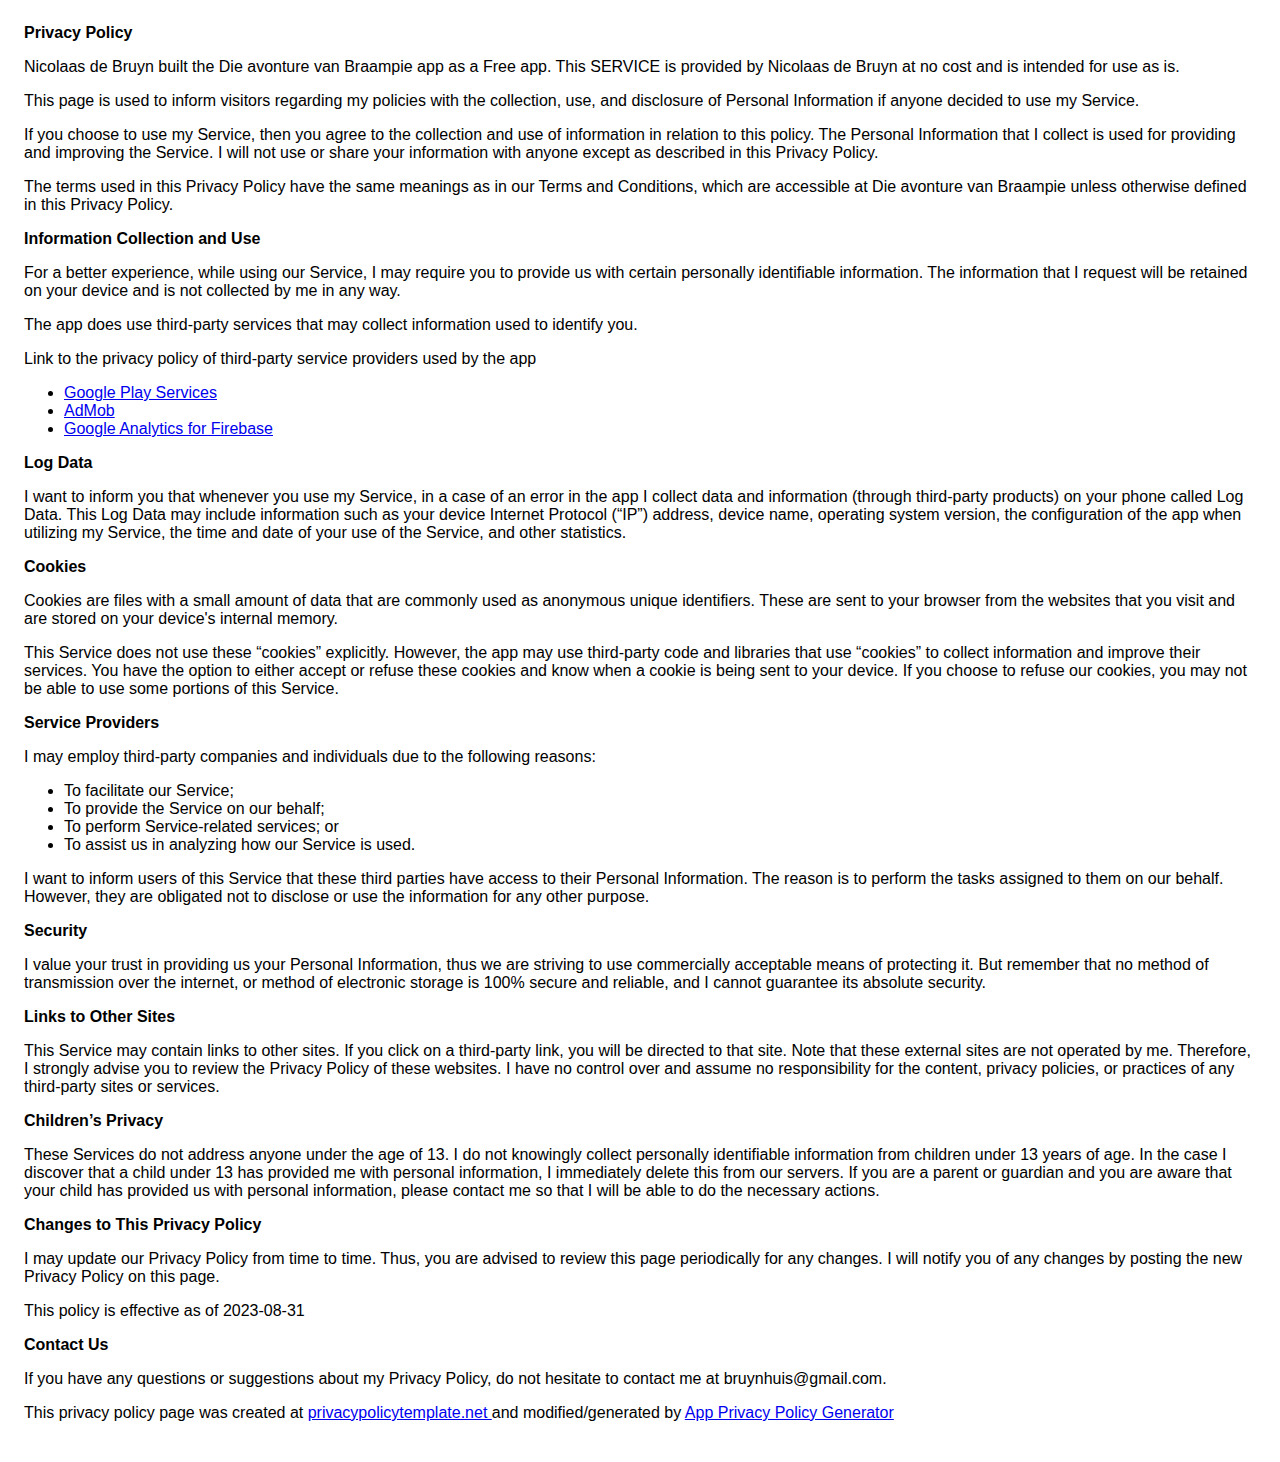
<file: braampie-privacy-policy.html>
<!DOCTYPE html>
<html>
<head>
  <meta charset='utf-8'>
  <meta name='viewport' content='width=device-width'>
  <title>Privacy Policy</title>
  <style> body { font-family: 'Helvetica Neue', Helvetica, Arial, sans-serif; padding:1em; } </style>
</head>
<body>
<strong>Privacy Policy</strong> <p>
  Nicolaas de Bruyn built the Die avonture van Braampie app as
  a Free app. This SERVICE is provided by
  Nicolaas de Bruyn at no cost and is intended for use as
  is.
</p> <p>
  This page is used to inform visitors regarding my
  policies with the collection, use, and disclosure of Personal
  Information if anyone decided to use my Service.
</p> <p>
  If you choose to use my Service, then you agree to
  the collection and use of information in relation to this
  policy. The Personal Information that I collect is
  used for providing and improving the Service. I will not use or share your information with
  anyone except as described in this Privacy Policy.
</p> <p>
  The terms used in this Privacy Policy have the same meanings
  as in our Terms and Conditions, which are accessible at
  Die avonture van Braampie unless otherwise defined in this Privacy Policy.
</p> <p><strong>Information Collection and Use</strong></p> <p>
  For a better experience, while using our Service, I
  may require you to provide us with certain personally
  identifiable information. The information that
  I request will be retained on your device and is not collected by me in any way.
</p> <div><p>
  The app does use third-party services that may collect
  information used to identify you.
</p> <p>
  Link to the privacy policy of third-party service providers used
  by the app
</p> <ul><li><a href="https://www.google.com/policies/privacy/" target="_blank" rel="noopener noreferrer">Google Play Services</a></li><li><a href="https://support.google.com/admob/answer/6128543?hl=en" target="_blank" rel="noopener noreferrer">AdMob</a></li><li><a href="https://firebase.google.com/policies/analytics" target="_blank" rel="noopener noreferrer">Google Analytics for Firebase</a></li><!----><!----><!----><!----><!----><!----><!----><!----><!----><!----><!----><!----><!----><!----><!----><!----><!----><!----><!----><!----><!----><!----><!----><!----><!----><!----></ul></div> <p><strong>Log Data</strong></p> <p>
  I want to inform you that whenever you
  use my Service, in a case of an error in the app
  I collect data and information (through third-party
  products) on your phone called Log Data. This Log Data may
  include information such as your device Internet Protocol
  (“IP”) address, device name, operating system version, the
  configuration of the app when utilizing my Service,
  the time and date of your use of the Service, and other
  statistics.
</p> <p><strong>Cookies</strong></p> <p>
  Cookies are files with a small amount of data that are
  commonly used as anonymous unique identifiers. These are sent
  to your browser from the websites that you visit and are
  stored on your device's internal memory.
</p> <p>
  This Service does not use these “cookies” explicitly. However,
  the app may use third-party code and libraries that use
  “cookies” to collect information and improve their services.
  You have the option to either accept or refuse these cookies
  and know when a cookie is being sent to your device. If you
  choose to refuse our cookies, you may not be able to use some
  portions of this Service.
</p> <p><strong>Service Providers</strong></p> <p>
  I may employ third-party companies and
  individuals due to the following reasons:
</p> <ul><li>To facilitate our Service;</li> <li>To provide the Service on our behalf;</li> <li>To perform Service-related services; or</li> <li>To assist us in analyzing how our Service is used.</li></ul> <p>
  I want to inform users of this Service
  that these third parties have access to their Personal
  Information. The reason is to perform the tasks assigned to
  them on our behalf. However, they are obligated not to
  disclose or use the information for any other purpose.
</p> <p><strong>Security</strong></p> <p>
  I value your trust in providing us your
  Personal Information, thus we are striving to use commercially
  acceptable means of protecting it. But remember that no method
  of transmission over the internet, or method of electronic
  storage is 100% secure and reliable, and I cannot
  guarantee its absolute security.
</p> <p><strong>Links to Other Sites</strong></p> <p>
  This Service may contain links to other sites. If you click on
  a third-party link, you will be directed to that site. Note
  that these external sites are not operated by me.
  Therefore, I strongly advise you to review the
  Privacy Policy of these websites. I have
  no control over and assume no responsibility for the content,
  privacy policies, or practices of any third-party sites or
  services.
</p> <p><strong>Children’s Privacy</strong></p> <div><p>
  These Services do not address anyone under the age of 13.
  I do not knowingly collect personally
  identifiable information from children under 13 years of age. In the case
  I discover that a child under 13 has provided
  me with personal information, I immediately
  delete this from our servers. If you are a parent or guardian
  and you are aware that your child has provided us with
  personal information, please contact me so that
  I will be able to do the necessary actions.
</p></div> <!----> <p><strong>Changes to This Privacy Policy</strong></p> <p>
  I may update our Privacy Policy from
  time to time. Thus, you are advised to review this page
  periodically for any changes. I will
  notify you of any changes by posting the new Privacy Policy on
  this page.
</p> <p>This policy is effective as of 2023-08-31</p> <p><strong>Contact Us</strong></p> <p>
  If you have any questions or suggestions about my
  Privacy Policy, do not hesitate to contact me at bruynhuis@gmail.com.
</p> <p>This privacy policy page was created at <a href="https://privacypolicytemplate.net" target="_blank" rel="noopener noreferrer">privacypolicytemplate.net </a>and modified/generated by <a href="https://app-privacy-policy-generator.nisrulz.com/" target="_blank" rel="noopener noreferrer">App Privacy Policy Generator</a></p>
</body>
</html>
</file>
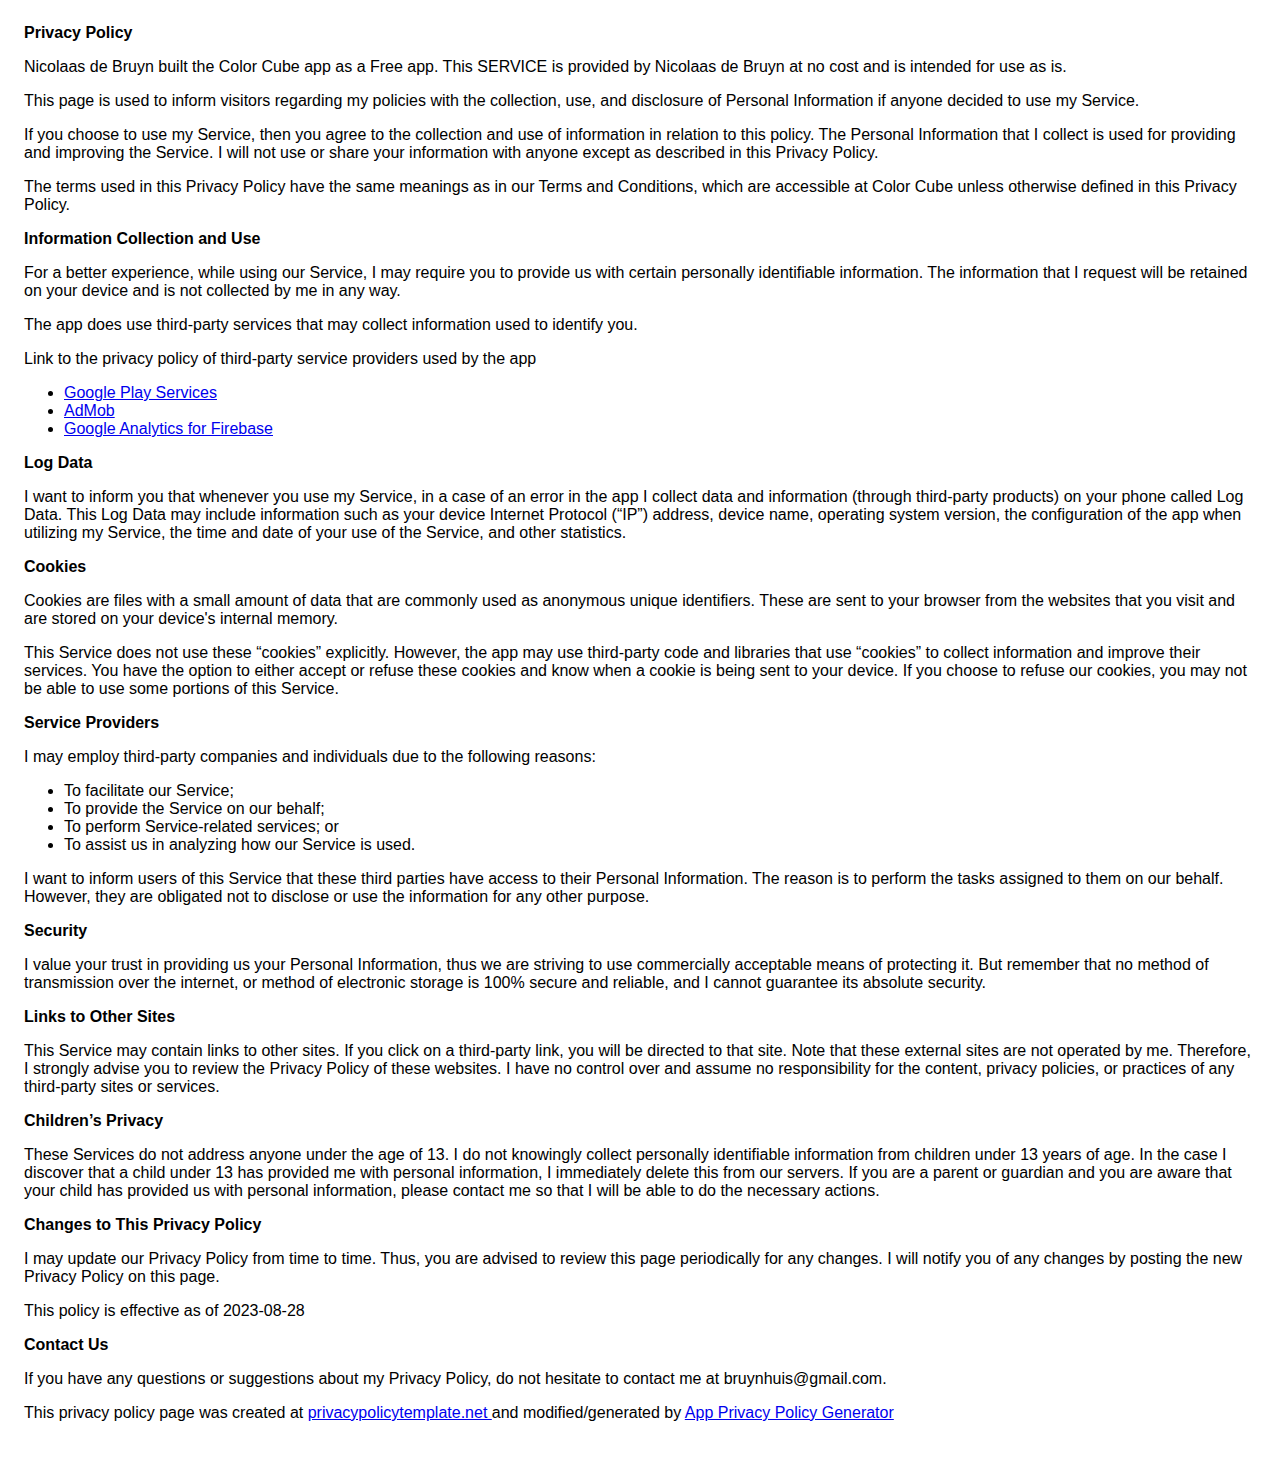
<file: colorcube-privacy-policy.html>
<!DOCTYPE html>
<html>
<head>
  <meta charset='utf-8'>
  <meta name='viewport' content='width=device-width'>
  <title>Privacy Policy</title>
  <style> body { font-family: 'Helvetica Neue', Helvetica, Arial, sans-serif; padding:1em; } </style>
</head>
<body>
<strong>Privacy Policy</strong> <p>
  Nicolaas de Bruyn built the Color Cube app as
  a Free app. This SERVICE is provided by
  Nicolaas de Bruyn at no cost and is intended for use as
  is.
</p> <p>
  This page is used to inform visitors regarding my
  policies with the collection, use, and disclosure of Personal
  Information if anyone decided to use my Service.
</p> <p>
  If you choose to use my Service, then you agree to
  the collection and use of information in relation to this
  policy. The Personal Information that I collect is
  used for providing and improving the Service. I will not use or share your information with
  anyone except as described in this Privacy Policy.
</p> <p>
  The terms used in this Privacy Policy have the same meanings
  as in our Terms and Conditions, which are accessible at
  Color Cube unless otherwise defined in this Privacy Policy.
</p> <p><strong>Information Collection and Use</strong></p> <p>
  For a better experience, while using our Service, I
  may require you to provide us with certain personally
  identifiable information. The information that
  I request will be retained on your device and is not collected by me in any way.
</p> <div><p>
  The app does use third-party services that may collect
  information used to identify you.
</p> <p>
  Link to the privacy policy of third-party service providers used
  by the app
</p> <ul><li><a href="https://www.google.com/policies/privacy/" target="_blank" rel="noopener noreferrer">Google Play Services</a></li><li><a href="https://support.google.com/admob/answer/6128543?hl=en" target="_blank" rel="noopener noreferrer">AdMob</a></li><li><a href="https://firebase.google.com/policies/analytics" target="_blank" rel="noopener noreferrer">Google Analytics for Firebase</a></li><!----><!----><!----><!----><!----><!----><!----><!----><!----><!----><!----><!----><!----><!----><!----><!----><!----><!----><!----><!----><!----><!----><!----><!----><!----><!----></ul></div> <p><strong>Log Data</strong></p> <p>
  I want to inform you that whenever you
  use my Service, in a case of an error in the app
  I collect data and information (through third-party
  products) on your phone called Log Data. This Log Data may
  include information such as your device Internet Protocol
  (“IP”) address, device name, operating system version, the
  configuration of the app when utilizing my Service,
  the time and date of your use of the Service, and other
  statistics.
</p> <p><strong>Cookies</strong></p> <p>
  Cookies are files with a small amount of data that are
  commonly used as anonymous unique identifiers. These are sent
  to your browser from the websites that you visit and are
  stored on your device's internal memory.
</p> <p>
  This Service does not use these “cookies” explicitly. However,
  the app may use third-party code and libraries that use
  “cookies” to collect information and improve their services.
  You have the option to either accept or refuse these cookies
  and know when a cookie is being sent to your device. If you
  choose to refuse our cookies, you may not be able to use some
  portions of this Service.
</p> <p><strong>Service Providers</strong></p> <p>
  I may employ third-party companies and
  individuals due to the following reasons:
</p> <ul><li>To facilitate our Service;</li> <li>To provide the Service on our behalf;</li> <li>To perform Service-related services; or</li> <li>To assist us in analyzing how our Service is used.</li></ul> <p>
  I want to inform users of this Service
  that these third parties have access to their Personal
  Information. The reason is to perform the tasks assigned to
  them on our behalf. However, they are obligated not to
  disclose or use the information for any other purpose.
</p> <p><strong>Security</strong></p> <p>
  I value your trust in providing us your
  Personal Information, thus we are striving to use commercially
  acceptable means of protecting it. But remember that no method
  of transmission over the internet, or method of electronic
  storage is 100% secure and reliable, and I cannot
  guarantee its absolute security.
</p> <p><strong>Links to Other Sites</strong></p> <p>
  This Service may contain links to other sites. If you click on
  a third-party link, you will be directed to that site. Note
  that these external sites are not operated by me.
  Therefore, I strongly advise you to review the
  Privacy Policy of these websites. I have
  no control over and assume no responsibility for the content,
  privacy policies, or practices of any third-party sites or
  services.
</p> <p><strong>Children’s Privacy</strong></p> <div><p>
  These Services do not address anyone under the age of 13.
  I do not knowingly collect personally
  identifiable information from children under 13 years of age. In the case
  I discover that a child under 13 has provided
  me with personal information, I immediately
  delete this from our servers. If you are a parent or guardian
  and you are aware that your child has provided us with
  personal information, please contact me so that
  I will be able to do the necessary actions.
</p></div> <!----> <p><strong>Changes to This Privacy Policy</strong></p> <p>
  I may update our Privacy Policy from
  time to time. Thus, you are advised to review this page
  periodically for any changes. I will
  notify you of any changes by posting the new Privacy Policy on
  this page.
</p> <p>This policy is effective as of 2023-08-28</p> <p><strong>Contact Us</strong></p> <p>
  If you have any questions or suggestions about my
  Privacy Policy, do not hesitate to contact me at bruynhuis@gmail.com.
</p> <p>This privacy policy page was created at <a href="https://privacypolicytemplate.net" target="_blank" rel="noopener noreferrer">privacypolicytemplate.net </a>and modified/generated by <a href="https://app-privacy-policy-generator.nisrulz.com/" target="_blank" rel="noopener noreferrer">App Privacy Policy Generator</a></p>
</body>
</html>
</file>
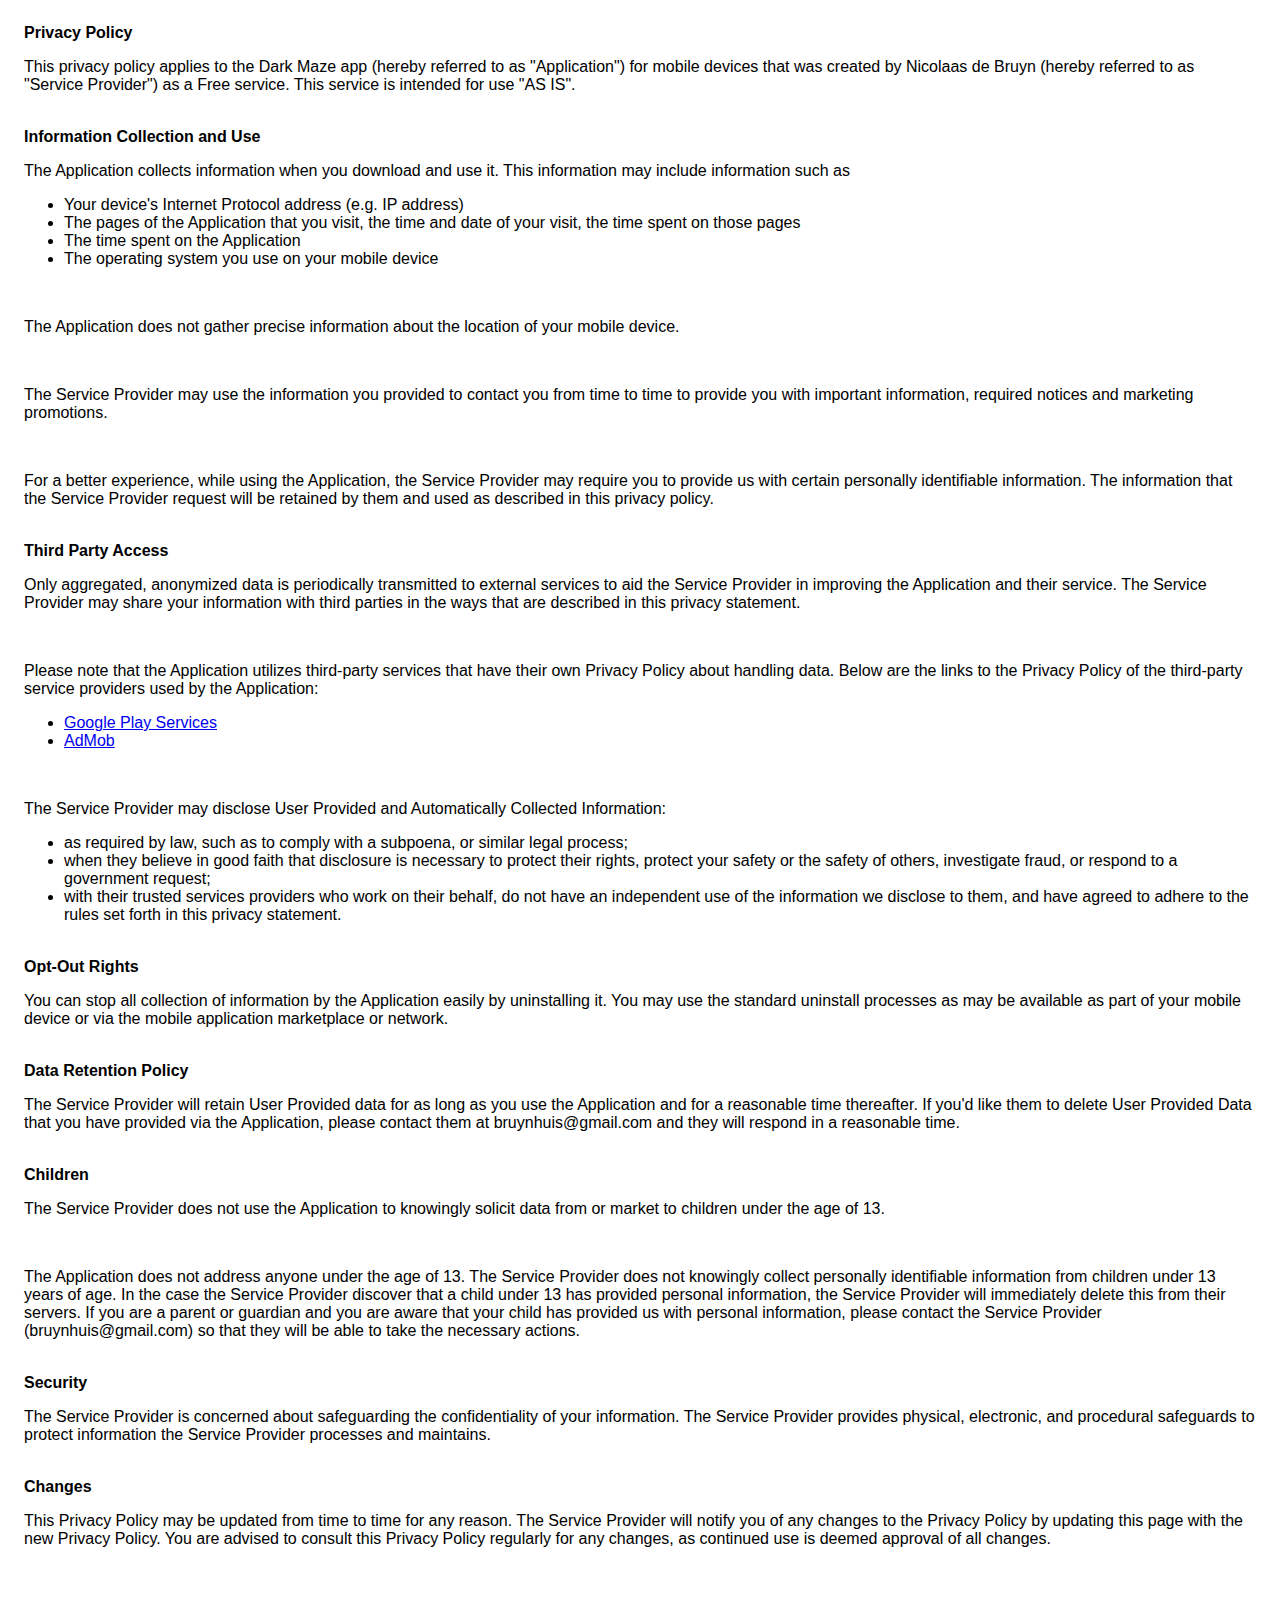
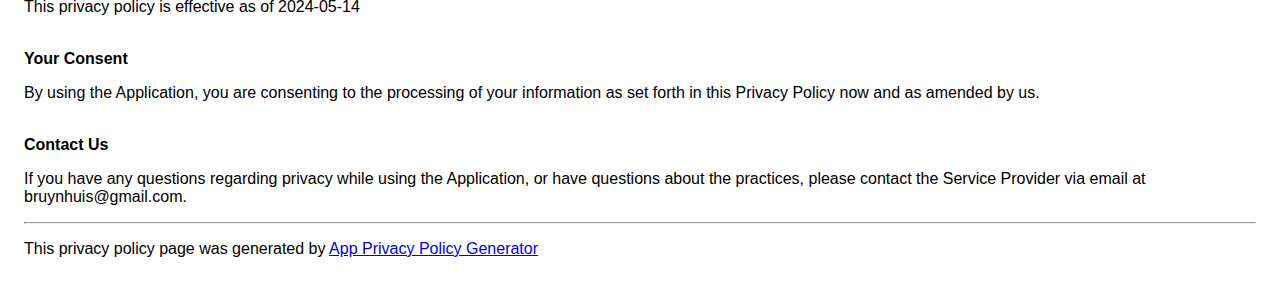
<file: darkmaze-privacy-policy.html>
<!DOCTYPE html>
    <html>
    <head>
      <meta charset='utf-8'>
      <meta name='viewport' content='width=device-width'>
      <title>Privacy Policy</title>
      <style> body { font-family: 'Helvetica Neue', Helvetica, Arial, sans-serif; padding:1em; } </style>
    </head>
    <body>
    <strong>Privacy Policy</strong><p>This privacy policy applies to the Dark Maze app (hereby referred to as "Application") for mobile devices that was created by Nicolaas de Bruyn (hereby referred to as "Service Provider") as a Free service. This service is intended for use "AS IS".</p><br><strong>Information Collection and Use</strong><p>The Application collects information when you download and use it. This information may include information such as</p><ul><li>Your device's Internet Protocol address (e.g. IP address)</li><li>The pages of the Application that you visit, the time and date of your visit, the time spent on those pages</li><li>The time spent on the Application</li><li>The operating system you use on your mobile device</li></ul><p></p><br><p>The Application does not gather precise information about the location of your mobile device.</p><div style="display: none;"><p>The Application collects your device's location, which helps the Service Provider determine your approximate geographical location and make use of in below ways:</p><ul><li>Geolocation Services: The Service Provider utilizes location data to provide features such as personalized content, relevant recommendations, and location-based services.</li><li>Analytics and Improvements: Aggregated and anonymized location data helps the Service Provider to analyze user behavior, identify trends, and improve the overall performance and functionality of the Application.</li><li>Third-Party Services: Periodically, the Service Provider may transmit anonymized location data to external services. These services assist them in enhancing the Application and optimizing their offerings.</li></ul></div><br><p>The Service Provider may use the information you provided to contact you from time to time to provide you with important information, required notices and marketing promotions.</p><br><p>For a better experience, while using the Application, the Service Provider may require you to provide us with certain personally identifiable information. The information that the Service Provider request will be retained by them and used as described in this privacy policy.</p><br><strong>Third Party Access</strong><p>Only aggregated, anonymized data is periodically transmitted to external services to aid the Service Provider in improving the Application and their service. The Service Provider may share your information with third parties in the ways that are described in this privacy statement.</p><div><br><p>Please note that the Application utilizes third-party services that have their own Privacy Policy about handling data. Below are the links to the Privacy Policy of the third-party service providers used by the Application:</p><ul><li><a href="https://www.google.com/policies/privacy/" target="_blank" rel="noopener noreferrer">Google Play Services</a></li><li><a href="https://support.google.com/admob/answer/6128543?hl=en" target="_blank" rel="noopener noreferrer">AdMob</a></li><!----><!----><!----><!----><!----><!----><!----><!----><!----><!----><!----><!----><!----><!----><!----><!----><!----><!----><!----><!----><!----><!----><!----><!----><!----><!----><!----><!----></ul></div><br><p>The Service Provider may disclose User Provided and Automatically Collected Information:</p><ul><li>as required by law, such as to comply with a subpoena, or similar legal process;</li><li>when they believe in good faith that disclosure is necessary to protect their rights, protect your safety or the safety of others, investigate fraud, or respond to a government request;</li><li>with their trusted services providers who work on their behalf, do not have an independent use of the information we disclose to them, and have agreed to adhere to the rules set forth in this privacy statement.</li></ul><p></p><br><strong>Opt-Out Rights</strong><p>You can stop all collection of information by the Application easily by uninstalling it. You may use the standard uninstall processes as may be available as part of your mobile device or via the mobile application marketplace or network.</p><br><strong>Data Retention Policy</strong><p>The Service Provider will retain User Provided data for as long as you use the Application and for a reasonable time thereafter. If you'd like them to delete User Provided Data that you have provided via the Application, please contact them at bruynhuis@gmail.com and they will respond in a reasonable time.</p><br><strong>Children</strong><p>The Service Provider does not use the Application to knowingly solicit data from or market to children under the age of 13.</p><div><br><p>The Application does not address anyone under the age of 13. The Service Provider does not knowingly collect personally identifiable information from children under 13 years of age. In the case the Service Provider discover that a child under 13 has provided personal information, the Service Provider will immediately delete this from their servers. If you are a parent or guardian and you are aware that your child has provided us with personal information, please contact the Service Provider (bruynhuis@gmail.com) so that they will be able to take the necessary actions.</p></div><!----><br><strong>Security</strong><p>The Service Provider is concerned about safeguarding the confidentiality of your information. The Service Provider provides physical, electronic, and procedural safeguards to protect information the Service Provider processes and maintains.</p><br><strong>Changes</strong><p>This Privacy Policy may be updated from time to time for any reason. The Service Provider will notify you of any changes to the Privacy Policy by updating this page with the new Privacy Policy. You are advised to consult this Privacy Policy regularly for any changes, as continued use is deemed approval of all changes.</p><br><p>This privacy policy is effective as of 2024-05-14</p><br><strong>Your Consent</strong><p>By using the Application, you are consenting to the processing of your information as set forth in this Privacy Policy now and as amended by us.</p><br><strong>Contact Us</strong><p>If you have any questions regarding privacy while using the Application, or have questions about the practices, please contact the Service Provider via email at bruynhuis@gmail.com.</p><hr><p>This privacy policy page was generated by <a href="https://app-privacy-policy-generator.nisrulz.com/" target="_blank" rel="noopener noreferrer">App Privacy Policy Generator</a></p>
    </body>
    </html>
</file>
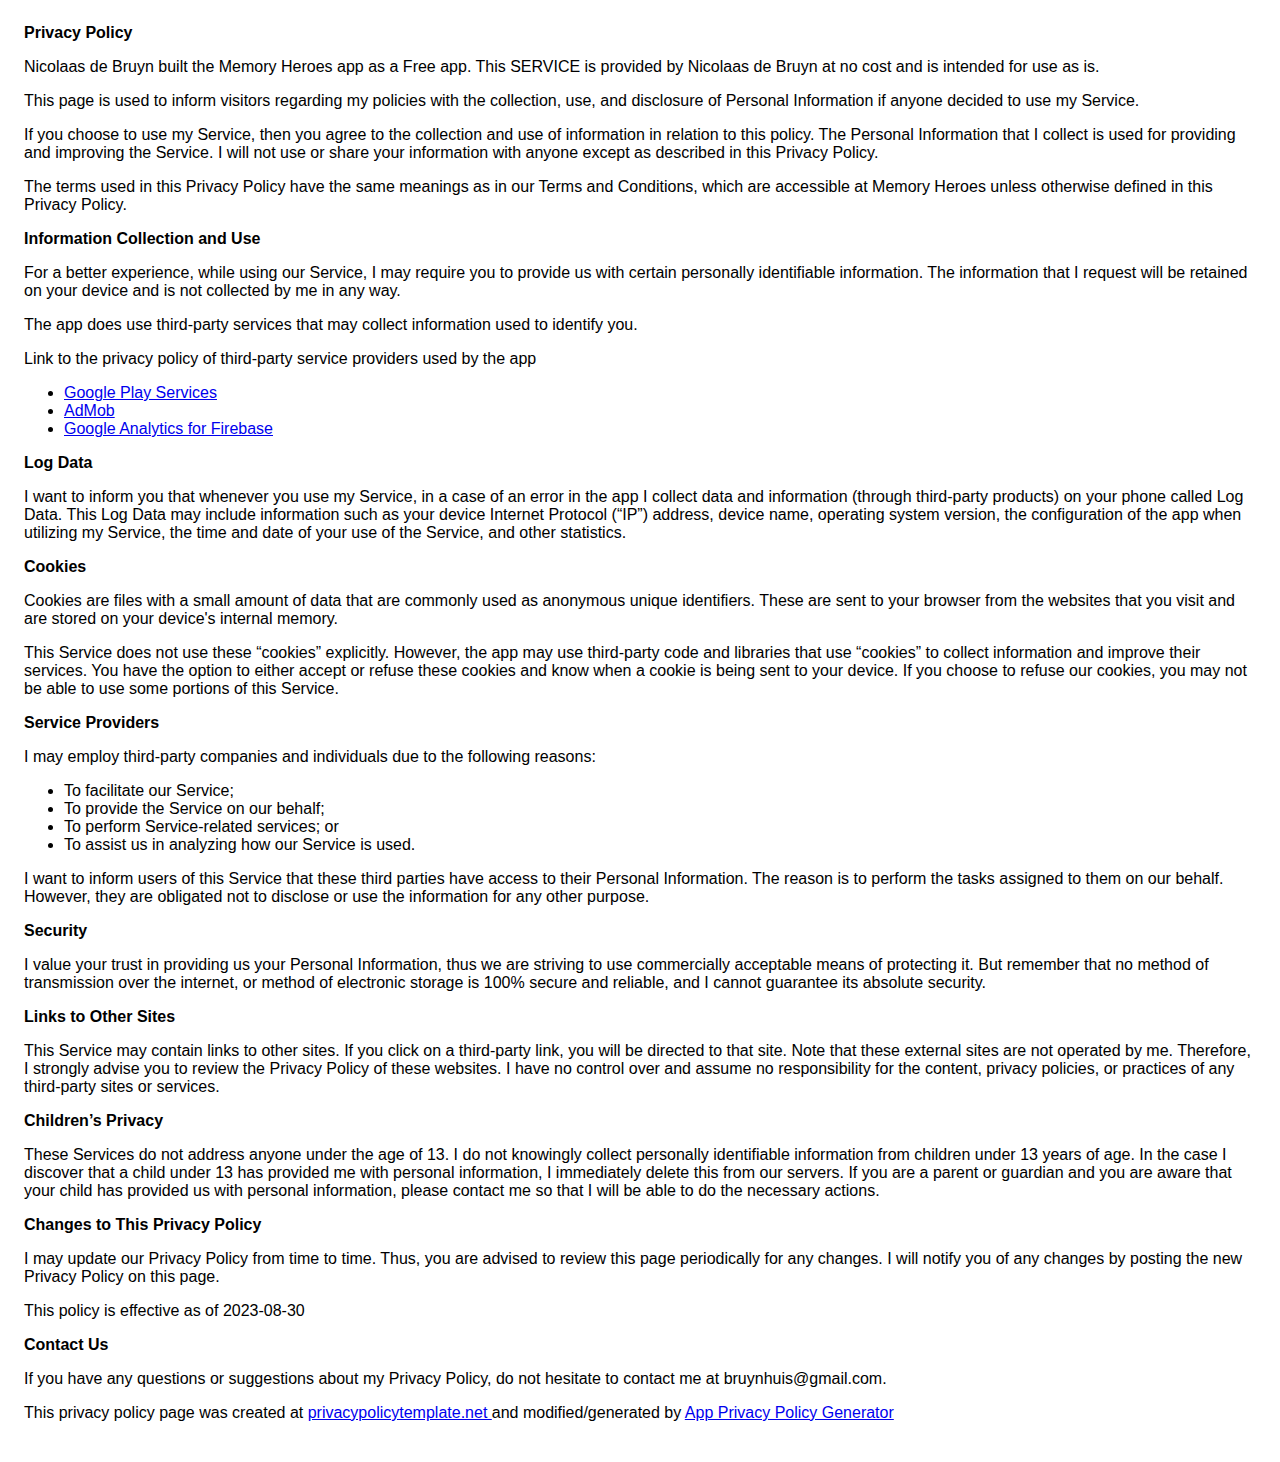
<file: memory-heroes-privacy-policy.html>
<!DOCTYPE html>
<html>
<head>
  <meta charset='utf-8'>
  <meta name='viewport' content='width=device-width'>
  <title>Privacy Policy</title>
  <style> body { font-family: 'Helvetica Neue', Helvetica, Arial, sans-serif; padding:1em; } </style>
</head>
<body>
<strong>Privacy Policy</strong> <p>
  Nicolaas de Bruyn built the Memory Heroes app as
  a Free app. This SERVICE is provided by
  Nicolaas de Bruyn at no cost and is intended for use as
  is.
</p> <p>
  This page is used to inform visitors regarding my
  policies with the collection, use, and disclosure of Personal
  Information if anyone decided to use my Service.
</p> <p>
  If you choose to use my Service, then you agree to
  the collection and use of information in relation to this
  policy. The Personal Information that I collect is
  used for providing and improving the Service. I will not use or share your information with
  anyone except as described in this Privacy Policy.
</p> <p>
  The terms used in this Privacy Policy have the same meanings
  as in our Terms and Conditions, which are accessible at
  Memory Heroes unless otherwise defined in this Privacy Policy.
</p> <p><strong>Information Collection and Use</strong></p> <p>
  For a better experience, while using our Service, I
  may require you to provide us with certain personally
  identifiable information. The information that
  I request will be retained on your device and is not collected by me in any way.
</p> <div><p>
  The app does use third-party services that may collect
  information used to identify you.
</p> <p>
  Link to the privacy policy of third-party service providers used
  by the app
</p> <ul><li><a href="https://www.google.com/policies/privacy/" target="_blank" rel="noopener noreferrer">Google Play Services</a></li><li><a href="https://support.google.com/admob/answer/6128543?hl=en" target="_blank" rel="noopener noreferrer">AdMob</a></li><li><a href="https://firebase.google.com/policies/analytics" target="_blank" rel="noopener noreferrer">Google Analytics for Firebase</a></li><!----><!----><!----><!----><!----><!----><!----><!----><!----><!----><!----><!----><!----><!----><!----><!----><!----><!----><!----><!----><!----><!----><!----><!----><!----><!----></ul></div> <p><strong>Log Data</strong></p> <p>
  I want to inform you that whenever you
  use my Service, in a case of an error in the app
  I collect data and information (through third-party
  products) on your phone called Log Data. This Log Data may
  include information such as your device Internet Protocol
  (“IP”) address, device name, operating system version, the
  configuration of the app when utilizing my Service,
  the time and date of your use of the Service, and other
  statistics.
</p> <p><strong>Cookies</strong></p> <p>
  Cookies are files with a small amount of data that are
  commonly used as anonymous unique identifiers. These are sent
  to your browser from the websites that you visit and are
  stored on your device's internal memory.
</p> <p>
  This Service does not use these “cookies” explicitly. However,
  the app may use third-party code and libraries that use
  “cookies” to collect information and improve their services.
  You have the option to either accept or refuse these cookies
  and know when a cookie is being sent to your device. If you
  choose to refuse our cookies, you may not be able to use some
  portions of this Service.
</p> <p><strong>Service Providers</strong></p> <p>
  I may employ third-party companies and
  individuals due to the following reasons:
</p> <ul><li>To facilitate our Service;</li> <li>To provide the Service on our behalf;</li> <li>To perform Service-related services; or</li> <li>To assist us in analyzing how our Service is used.</li></ul> <p>
  I want to inform users of this Service
  that these third parties have access to their Personal
  Information. The reason is to perform the tasks assigned to
  them on our behalf. However, they are obligated not to
  disclose or use the information for any other purpose.
</p> <p><strong>Security</strong></p> <p>
  I value your trust in providing us your
  Personal Information, thus we are striving to use commercially
  acceptable means of protecting it. But remember that no method
  of transmission over the internet, or method of electronic
  storage is 100% secure and reliable, and I cannot
  guarantee its absolute security.
</p> <p><strong>Links to Other Sites</strong></p> <p>
  This Service may contain links to other sites. If you click on
  a third-party link, you will be directed to that site. Note
  that these external sites are not operated by me.
  Therefore, I strongly advise you to review the
  Privacy Policy of these websites. I have
  no control over and assume no responsibility for the content,
  privacy policies, or practices of any third-party sites or
  services.
</p> <p><strong>Children’s Privacy</strong></p> <div><p>
  These Services do not address anyone under the age of 13.
  I do not knowingly collect personally
  identifiable information from children under 13 years of age. In the case
  I discover that a child under 13 has provided
  me with personal information, I immediately
  delete this from our servers. If you are a parent or guardian
  and you are aware that your child has provided us with
  personal information, please contact me so that
  I will be able to do the necessary actions.
</p></div> <!----> <p><strong>Changes to This Privacy Policy</strong></p> <p>
  I may update our Privacy Policy from
  time to time. Thus, you are advised to review this page
  periodically for any changes. I will
  notify you of any changes by posting the new Privacy Policy on
  this page.
</p> <p>This policy is effective as of 2023-08-30</p> <p><strong>Contact Us</strong></p> <p>
  If you have any questions or suggestions about my
  Privacy Policy, do not hesitate to contact me at bruynhuis@gmail.com.
</p> <p>This privacy policy page was created at <a href="https://privacypolicytemplate.net" target="_blank" rel="noopener noreferrer">privacypolicytemplate.net </a>and modified/generated by <a href="https://app-privacy-policy-generator.nisrulz.com/" target="_blank" rel="noopener noreferrer">App Privacy Policy Generator</a></p>
</body>
</html>
</file>
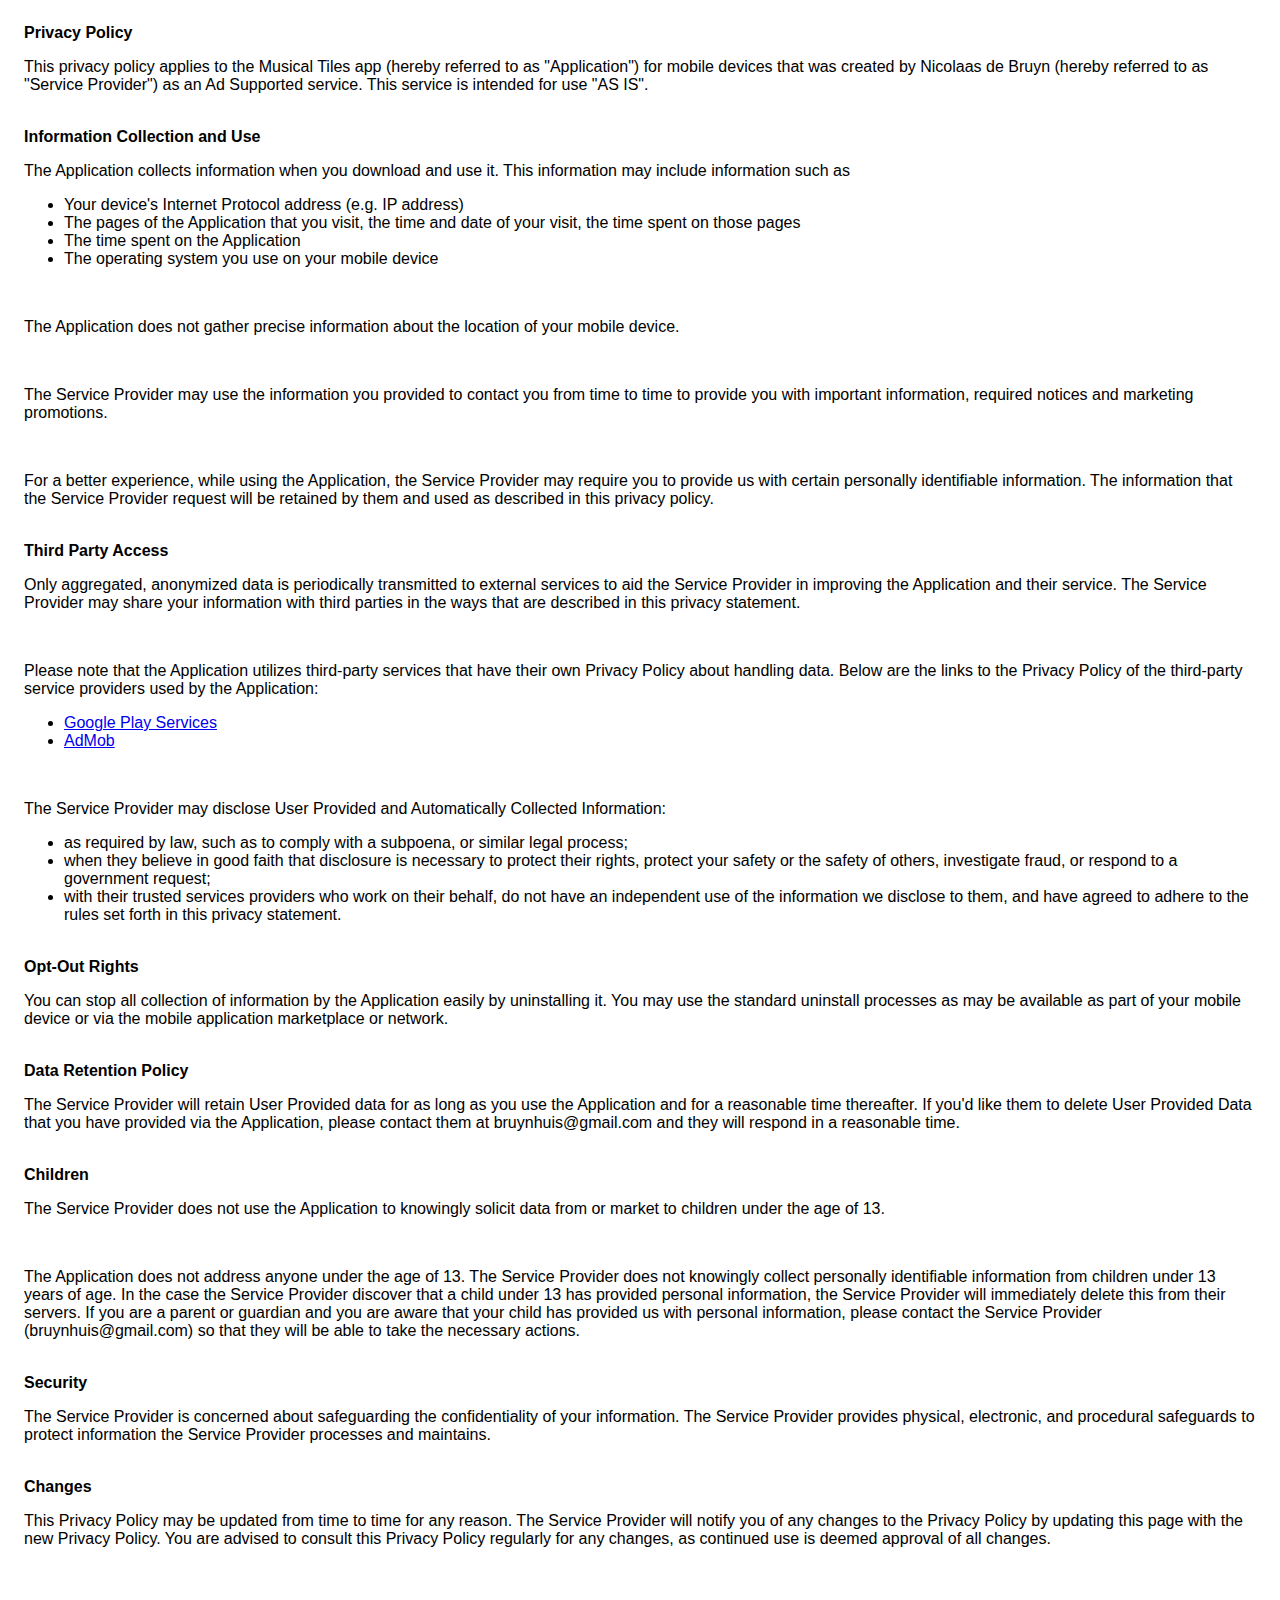
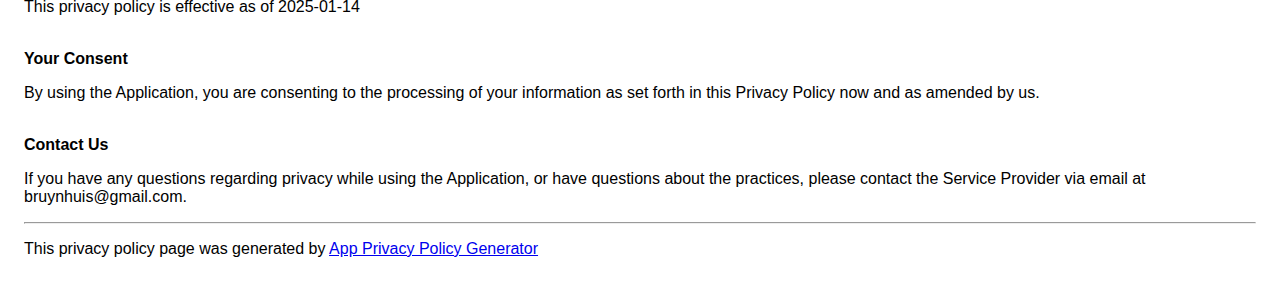
<file: musical-tiles-privacy-policy.html>
<!DOCTYPE html>
    <html>
    <head>
      <meta charset='utf-8'>
      <meta name='viewport' content='width=device-width'>
      <title>Privacy Policy</title>
      <style> body { font-family: 'Helvetica Neue', Helvetica, Arial, sans-serif; padding:1em; } </style>
    </head>
    <body>
    <strong>Privacy Policy</strong><p>This privacy policy applies to the Musical Tiles app (hereby referred to as "Application") for mobile devices that was created by Nicolaas de Bruyn (hereby referred to as "Service Provider") as an Ad Supported service. This service is intended for use "AS IS".</p><br><strong>Information Collection and Use</strong><p>The Application collects information when you download and use it. This information may include information such as </p><ul><li>Your device's Internet Protocol address (e.g. IP address)</li><li>The pages of the Application that you visit, the time and date of your visit, the time spent on those pages</li><li>The time spent on the Application</li><li>The operating system you use on your mobile device</li></ul><p></p><br><p>The Application does not gather precise information about the location of your mobile device.</p><div style="display: none;"><p>The Application collects your device's location, which helps the Service Provider determine your approximate geographical location and make use of in below ways:</p><ul><li>Geolocation Services: The Service Provider utilizes location data to provide features such as personalized content, relevant recommendations, and location-based services.</li><li>Analytics and Improvements: Aggregated and anonymized location data helps the Service Provider to analyze user behavior, identify trends, and improve the overall performance and functionality of the Application.</li><li>Third-Party Services: Periodically, the Service Provider may transmit anonymized location data to external services. These services assist them in enhancing the Application and optimizing their offerings.</li></ul></div><br><p>The Service Provider may use the information you provided to contact you from time to time to provide you with important information, required notices and marketing promotions.</p><br><p>For a better experience, while using the Application, the Service Provider may require you to provide us with certain personally identifiable information. The information that the Service Provider request will be retained by them and used as described in this privacy policy.</p><br><strong>Third Party Access</strong><p>Only aggregated, anonymized data is periodically transmitted to external services to aid the Service Provider in improving the Application and their service. The Service Provider may share your information with third parties in the ways that are described in this privacy statement.</p><div><br><p>Please note that the Application utilizes third-party services that have their own Privacy Policy about handling data. Below are the links to the Privacy Policy of the third-party service providers used by the Application:</p><ul><li><a href="https://www.google.com/policies/privacy/" target="_blank" rel="noopener noreferrer">Google Play Services</a></li><li><a href="https://support.google.com/admob/answer/6128543?hl=en" target="_blank" rel="noopener noreferrer">AdMob</a></li><!----><!----><!----><!----><!----><!----><!----><!----><!----><!----><!----><!----><!----><!----><!----><!----><!----><!----><!----><!----><!----><!----><!----><!----><!----><!----><!----><!----><!----><!----></ul></div><br><p>The Service Provider may disclose User Provided and Automatically Collected Information:</p><ul><li>as required by law, such as to comply with a subpoena, or similar legal process;</li><li>when they believe in good faith that disclosure is necessary to protect their rights, protect your safety or the safety of others, investigate fraud, or respond to a government request;</li><li>with their trusted services providers who work on their behalf, do not have an independent use of the information we disclose to them, and have agreed to adhere to the rules set forth in this privacy statement.</li></ul><p></p><br><strong>Opt-Out Rights</strong><p>You can stop all collection of information by the Application easily by uninstalling it. You may use the standard uninstall processes as may be available as part of your mobile device or via the mobile application marketplace or network.</p><br><strong>Data Retention Policy</strong><p>The Service Provider will retain User Provided data for as long as you use the Application and for a reasonable time thereafter. If you'd like them to delete User Provided Data that you have provided via the Application, please contact them at bruynhuis@gmail.com and they will respond in a reasonable time.</p><br><strong>Children</strong><p>The Service Provider does not use the Application to knowingly solicit data from or market to children under the age of 13.</p><div><br><p>The Application does not address anyone under the age of 13.
The Service Provider does not knowingly collect personally
identifiable information from children under 13 years of age. In the case
the Service Provider discover that a child under 13 has provided
personal information, the Service Provider will immediately
delete this from their servers. If you are a parent or guardian
and you are aware that your child has provided us with
personal information, please contact the Service Provider (bruynhuis@gmail.com) so that
they will be able to take the necessary actions.</p></div><!----><br><strong>Security</strong><p>The Service Provider is concerned about safeguarding the confidentiality of your information. The Service Provider provides physical, electronic, and procedural safeguards to protect information the Service Provider processes and maintains.</p><br><strong>Changes</strong><p>This Privacy Policy may be updated from time to time for any reason. The Service Provider will notify you of any changes to the Privacy Policy by updating this page with the new Privacy Policy. You are advised to consult this Privacy Policy regularly for any changes, as continued use is deemed approval of all changes.</p><br><p>This privacy policy is effective as of 2025-01-14</p><br><strong>Your Consent</strong><p>By using the Application, you are consenting to the processing of your information as set forth in this Privacy Policy now and as amended by us.</p><br><strong>Contact Us</strong><p>If you have any questions regarding privacy while using the Application, or have questions about the practices, please contact the Service Provider via email at bruynhuis@gmail.com.</p><hr><p>This privacy policy page was generated by <a href="https://app-privacy-policy-generator.nisrulz.com/" target="_blank" rel="noopener noreferrer">App Privacy Policy Generator</a></p>
    </body>
    </html>
</file>
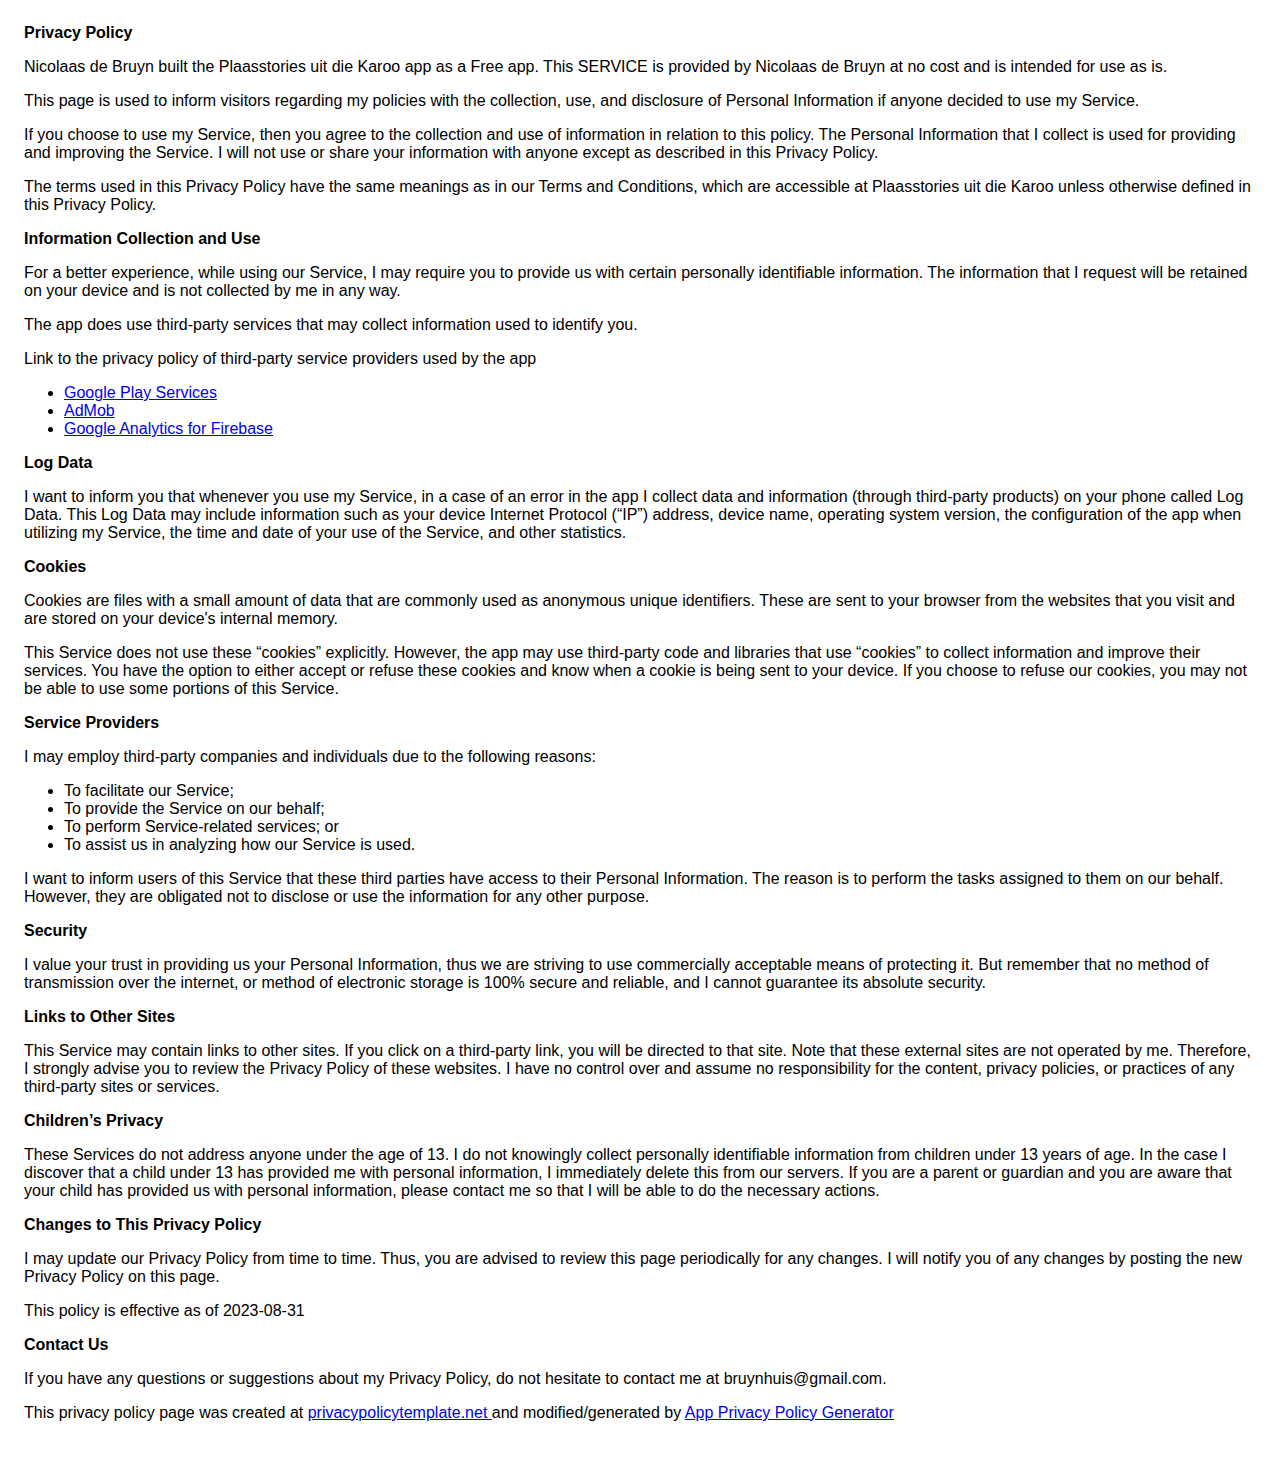
<file: plaasstories-privacy-policy.html>
<!DOCTYPE html>
<html>
<head>
  <meta charset='utf-8'>
  <meta name='viewport' content='width=device-width'>
  <title>Privacy Policy</title>
  <style> body { font-family: 'Helvetica Neue', Helvetica, Arial, sans-serif; padding:1em; } </style>
</head>
<body>
<strong>Privacy Policy</strong> <p>
  Nicolaas de Bruyn built the Plaasstories uit die Karoo app as
  a Free app. This SERVICE is provided by
  Nicolaas de Bruyn at no cost and is intended for use as
  is.
</p> <p>
  This page is used to inform visitors regarding my
  policies with the collection, use, and disclosure of Personal
  Information if anyone decided to use my Service.
</p> <p>
  If you choose to use my Service, then you agree to
  the collection and use of information in relation to this
  policy. The Personal Information that I collect is
  used for providing and improving the Service. I will not use or share your information with
  anyone except as described in this Privacy Policy.
</p> <p>
  The terms used in this Privacy Policy have the same meanings
  as in our Terms and Conditions, which are accessible at
  Plaasstories uit die Karoo unless otherwise defined in this Privacy Policy.
</p> <p><strong>Information Collection and Use</strong></p> <p>
  For a better experience, while using our Service, I
  may require you to provide us with certain personally
  identifiable information. The information that
  I request will be retained on your device and is not collected by me in any way.
</p> <div><p>
  The app does use third-party services that may collect
  information used to identify you.
</p> <p>
  Link to the privacy policy of third-party service providers used
  by the app
</p> <ul><li><a href="https://www.google.com/policies/privacy/" target="_blank" rel="noopener noreferrer">Google Play Services</a></li><li><a href="https://support.google.com/admob/answer/6128543?hl=en" target="_blank" rel="noopener noreferrer">AdMob</a></li><li><a href="https://firebase.google.com/policies/analytics" target="_blank" rel="noopener noreferrer">Google Analytics for Firebase</a></li><!----><!----><!----><!----><!----><!----><!----><!----><!----><!----><!----><!----><!----><!----><!----><!----><!----><!----><!----><!----><!----><!----><!----><!----><!----><!----></ul></div> <p><strong>Log Data</strong></p> <p>
  I want to inform you that whenever you
  use my Service, in a case of an error in the app
  I collect data and information (through third-party
  products) on your phone called Log Data. This Log Data may
  include information such as your device Internet Protocol
  (“IP”) address, device name, operating system version, the
  configuration of the app when utilizing my Service,
  the time and date of your use of the Service, and other
  statistics.
</p> <p><strong>Cookies</strong></p> <p>
  Cookies are files with a small amount of data that are
  commonly used as anonymous unique identifiers. These are sent
  to your browser from the websites that you visit and are
  stored on your device's internal memory.
</p> <p>
  This Service does not use these “cookies” explicitly. However,
  the app may use third-party code and libraries that use
  “cookies” to collect information and improve their services.
  You have the option to either accept or refuse these cookies
  and know when a cookie is being sent to your device. If you
  choose to refuse our cookies, you may not be able to use some
  portions of this Service.
</p> <p><strong>Service Providers</strong></p> <p>
  I may employ third-party companies and
  individuals due to the following reasons:
</p> <ul><li>To facilitate our Service;</li> <li>To provide the Service on our behalf;</li> <li>To perform Service-related services; or</li> <li>To assist us in analyzing how our Service is used.</li></ul> <p>
  I want to inform users of this Service
  that these third parties have access to their Personal
  Information. The reason is to perform the tasks assigned to
  them on our behalf. However, they are obligated not to
  disclose or use the information for any other purpose.
</p> <p><strong>Security</strong></p> <p>
  I value your trust in providing us your
  Personal Information, thus we are striving to use commercially
  acceptable means of protecting it. But remember that no method
  of transmission over the internet, or method of electronic
  storage is 100% secure and reliable, and I cannot
  guarantee its absolute security.
</p> <p><strong>Links to Other Sites</strong></p> <p>
  This Service may contain links to other sites. If you click on
  a third-party link, you will be directed to that site. Note
  that these external sites are not operated by me.
  Therefore, I strongly advise you to review the
  Privacy Policy of these websites. I have
  no control over and assume no responsibility for the content,
  privacy policies, or practices of any third-party sites or
  services.
</p> <p><strong>Children’s Privacy</strong></p> <div><p>
  These Services do not address anyone under the age of 13.
  I do not knowingly collect personally
  identifiable information from children under 13 years of age. In the case
  I discover that a child under 13 has provided
  me with personal information, I immediately
  delete this from our servers. If you are a parent or guardian
  and you are aware that your child has provided us with
  personal information, please contact me so that
  I will be able to do the necessary actions.
</p></div> <!----> <p><strong>Changes to This Privacy Policy</strong></p> <p>
  I may update our Privacy Policy from
  time to time. Thus, you are advised to review this page
  periodically for any changes. I will
  notify you of any changes by posting the new Privacy Policy on
  this page.
</p> <p>This policy is effective as of 2023-08-31</p> <p><strong>Contact Us</strong></p> <p>
  If you have any questions or suggestions about my
  Privacy Policy, do not hesitate to contact me at bruynhuis@gmail.com.
</p> <p>This privacy policy page was created at <a href="https://privacypolicytemplate.net" target="_blank" rel="noopener noreferrer">privacypolicytemplate.net </a>and modified/generated by <a href="https://app-privacy-policy-generator.nisrulz.com/" target="_blank" rel="noopener noreferrer">App Privacy Policy Generator</a></p>
</body>
</html>
</file>
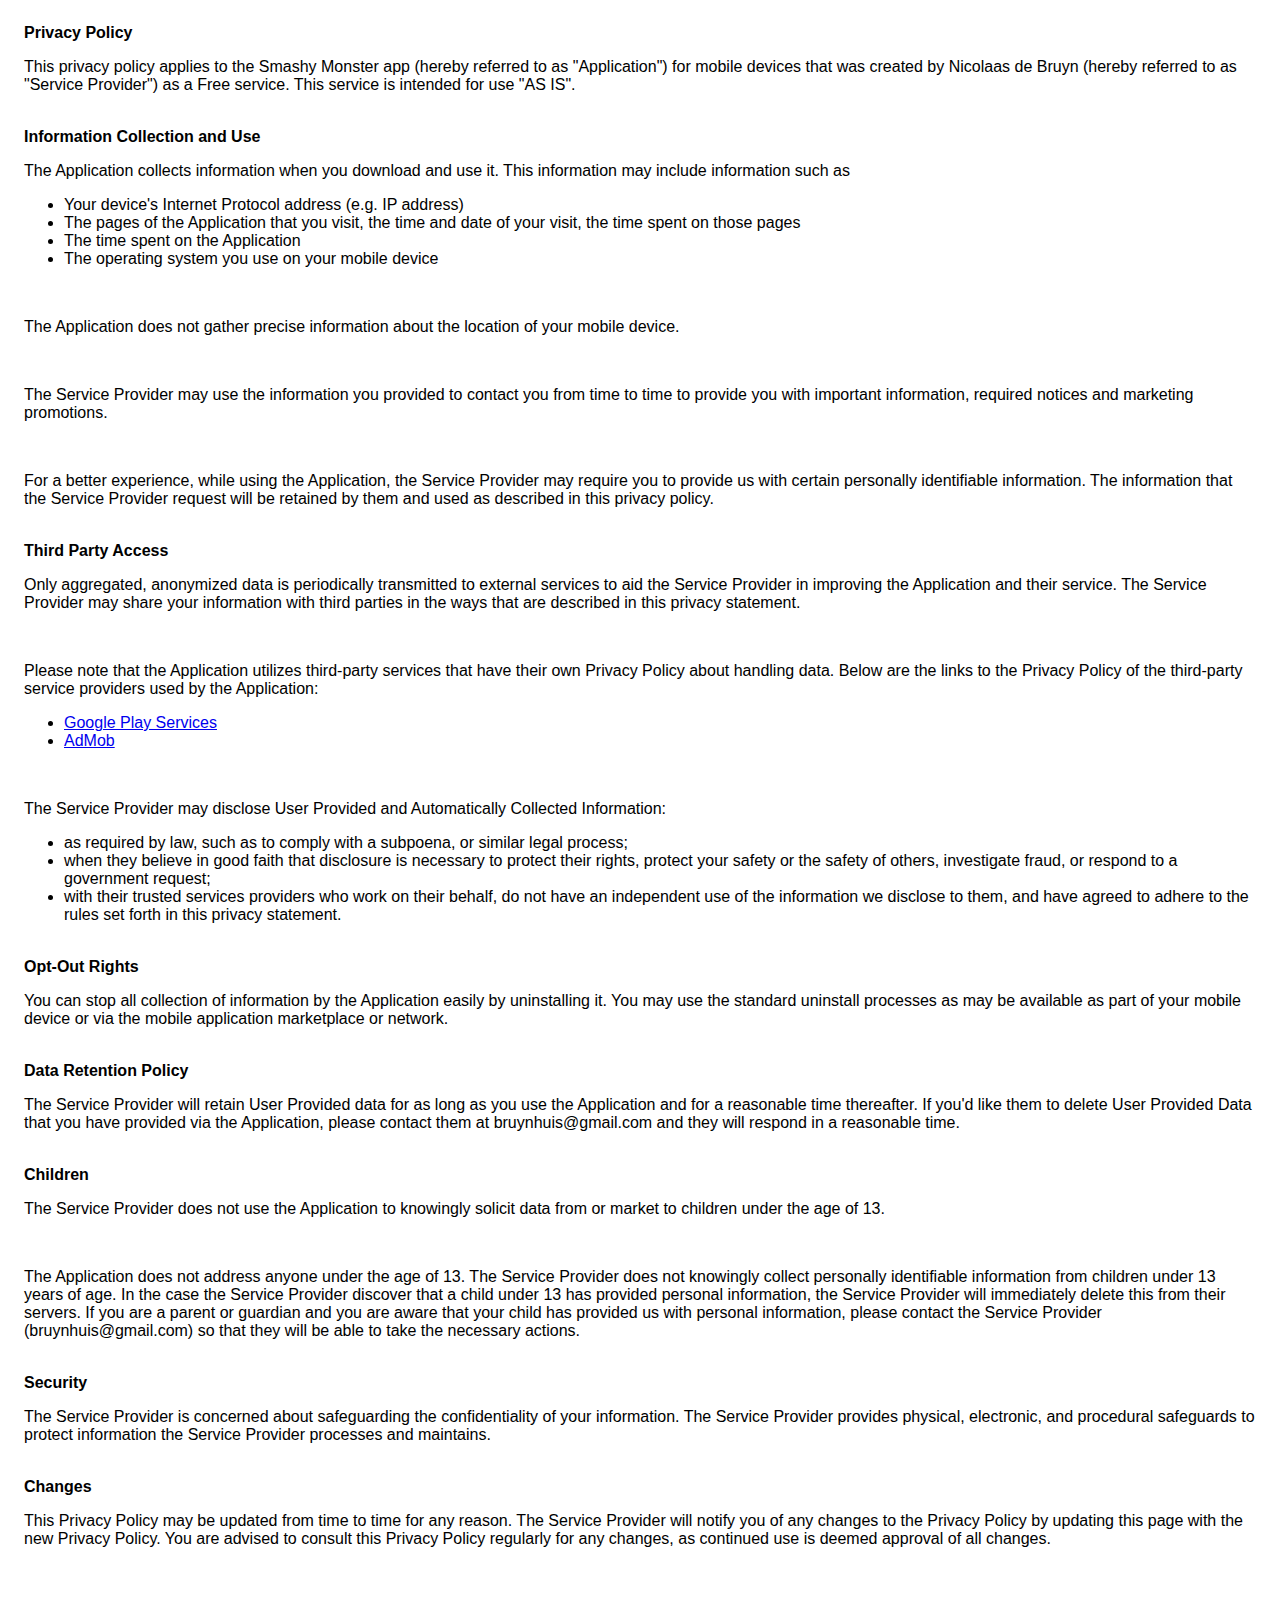
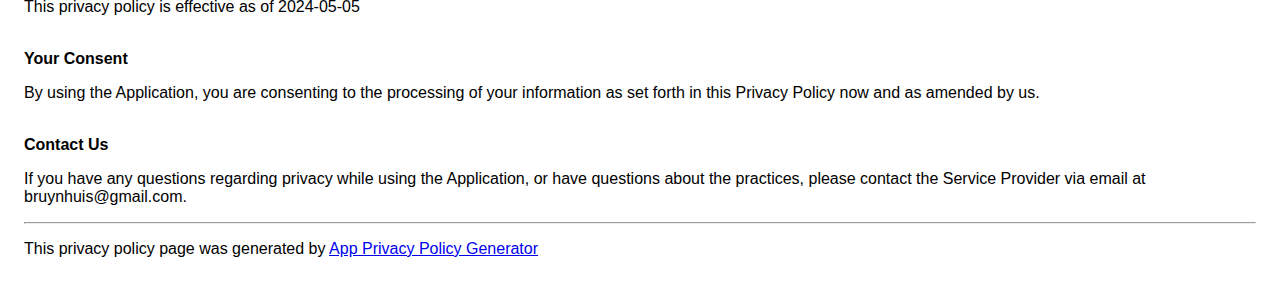
<file: smashymonster-privacy-policy.html>
<!DOCTYPE html>
    <html>
    <head>
      <meta charset='utf-8'>
      <meta name='viewport' content='width=device-width'>
      <title>Privacy Policy</title>
      <style> body { font-family: 'Helvetica Neue', Helvetica, Arial, sans-serif; padding:1em; } </style>
    </head>
    <body>
    <strong>Privacy Policy</strong><p>This privacy policy applies to the Smashy Monster app (hereby referred to as "Application") for mobile devices that was created by Nicolaas de Bruyn (hereby referred to as "Service Provider") as a Free service. This service is intended for use "AS IS".</p><br><strong>Information Collection and Use</strong><p>The Application collects information when you download and use it. This information may include information such as</p><ul><li>Your device's Internet Protocol address (e.g. IP address)</li><li>The pages of the Application that you visit, the time and date of your visit, the time spent on those pages</li><li>The time spent on the Application</li><li>The operating system you use on your mobile device</li></ul><p></p><br><p>The Application does not gather precise information about the location of your mobile device.</p><div style="display: none;"><p>The Application collects your device's location, which helps the Service Provider determine your approximate geographical location and make use of in below ways:</p><ul><li>Geolocation Services: The Service Provider utilizes location data to provide features such as personalized content, relevant recommendations, and location-based services.</li><li>Analytics and Improvements: Aggregated and anonymized location data helps the Service Provider to analyze user behavior, identify trends, and improve the overall performance and functionality of the Application.</li><li>Third-Party Services: Periodically, the Service Provider may transmit anonymized location data to external services. These services assist them in enhancing the Application and optimizing their offerings.</li></ul></div><br><p>The Service Provider may use the information you provided to contact you from time to time to provide you with important information, required notices and marketing promotions.</p><br><p>For a better experience, while using the Application, the Service Provider may require you to provide us with certain personally identifiable information. The information that the Service Provider request will be retained by them and used as described in this privacy policy.</p><br><strong>Third Party Access</strong><p>Only aggregated, anonymized data is periodically transmitted to external services to aid the Service Provider in improving the Application and their service. The Service Provider may share your information with third parties in the ways that are described in this privacy statement.</p><div><br><p>Please note that the Application utilizes third-party services that have their own Privacy Policy about handling data. Below are the links to the Privacy Policy of the third-party service providers used by the Application:</p><ul><li><a href="https://www.google.com/policies/privacy/" target="_blank" rel="noopener noreferrer">Google Play Services</a></li><li><a href="https://support.google.com/admob/answer/6128543?hl=en" target="_blank" rel="noopener noreferrer">AdMob</a></li><!----><!----><!----><!----><!----><!----><!----><!----><!----><!----><!----><!----><!----><!----><!----><!----><!----><!----><!----><!----><!----><!----><!----><!----><!----><!----><!----><!----></ul></div><br><p>The Service Provider may disclose User Provided and Automatically Collected Information:</p><ul><li>as required by law, such as to comply with a subpoena, or similar legal process;</li><li>when they believe in good faith that disclosure is necessary to protect their rights, protect your safety or the safety of others, investigate fraud, or respond to a government request;</li><li>with their trusted services providers who work on their behalf, do not have an independent use of the information we disclose to them, and have agreed to adhere to the rules set forth in this privacy statement.</li></ul><p></p><br><strong>Opt-Out Rights</strong><p>You can stop all collection of information by the Application easily by uninstalling it. You may use the standard uninstall processes as may be available as part of your mobile device or via the mobile application marketplace or network.</p><br><strong>Data Retention Policy</strong><p>The Service Provider will retain User Provided data for as long as you use the Application and for a reasonable time thereafter. If you'd like them to delete User Provided Data that you have provided via the Application, please contact them at bruynhuis@gmail.com and they will respond in a reasonable time.</p><br><strong>Children</strong><p>The Service Provider does not use the Application to knowingly solicit data from or market to children under the age of 13.</p><div><br><p>The Application does not address anyone under the age of 13. The Service Provider does not knowingly collect personally identifiable information from children under 13 years of age. In the case the Service Provider discover that a child under 13 has provided personal information, the Service Provider will immediately delete this from their servers. If you are a parent or guardian and you are aware that your child has provided us with personal information, please contact the Service Provider (bruynhuis@gmail.com) so that they will be able to take the necessary actions.</p></div><!----><br><strong>Security</strong><p>The Service Provider is concerned about safeguarding the confidentiality of your information. The Service Provider provides physical, electronic, and procedural safeguards to protect information the Service Provider processes and maintains.</p><br><strong>Changes</strong><p>This Privacy Policy may be updated from time to time for any reason. The Service Provider will notify you of any changes to the Privacy Policy by updating this page with the new Privacy Policy. You are advised to consult this Privacy Policy regularly for any changes, as continued use is deemed approval of all changes.</p><br><p>This privacy policy is effective as of 2024-05-05</p><br><strong>Your Consent</strong><p>By using the Application, you are consenting to the processing of your information as set forth in this Privacy Policy now and as amended by us.</p><br><strong>Contact Us</strong><p>If you have any questions regarding privacy while using the Application, or have questions about the practices, please contact the Service Provider via email at bruynhuis@gmail.com.</p><hr><p>This privacy policy page was generated by <a href="https://app-privacy-policy-generator.nisrulz.com/" target="_blank" rel="noopener noreferrer">App Privacy Policy Generator</a></p>
    </body>
    </html>
</file>
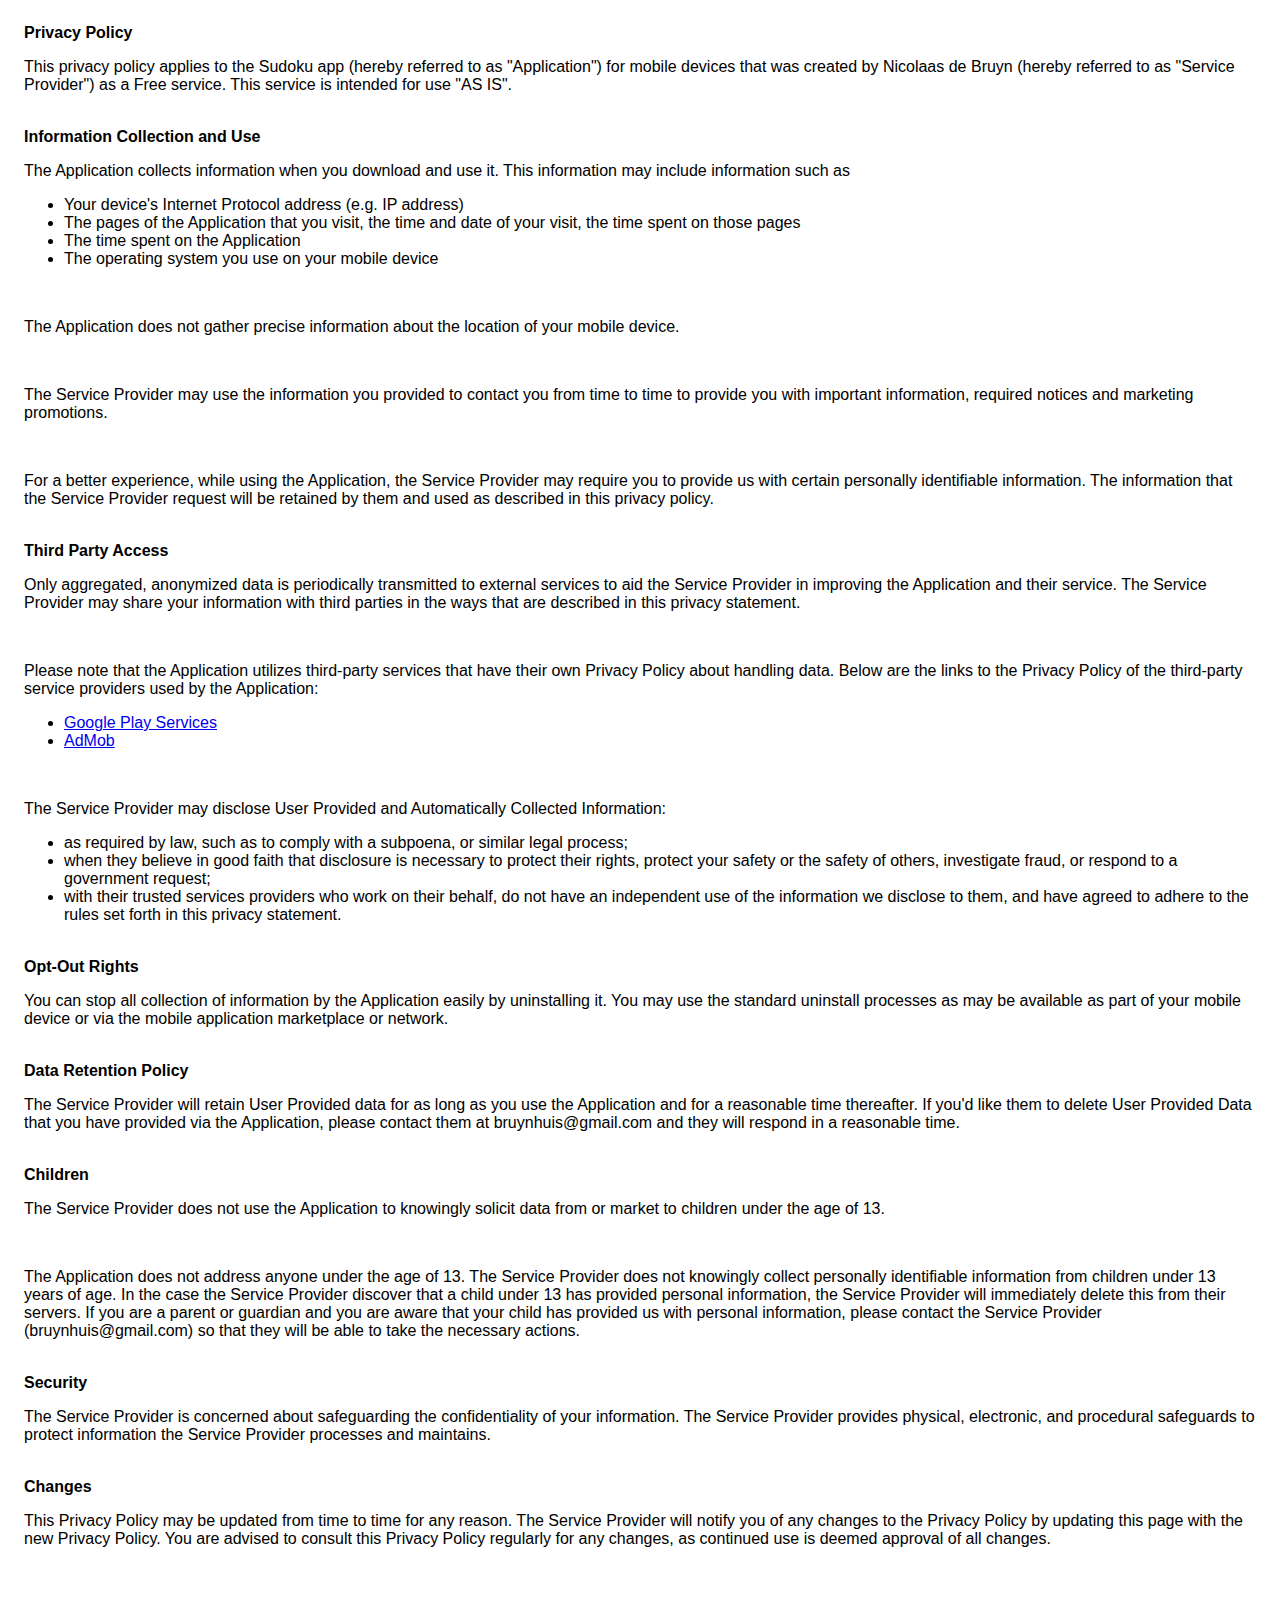
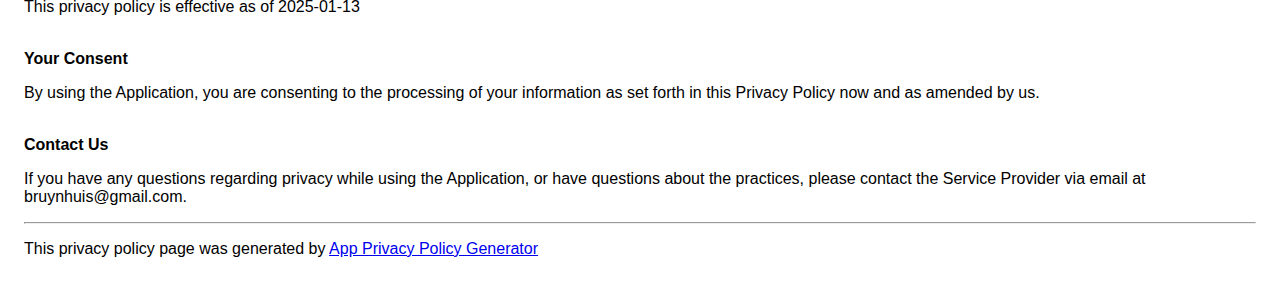
<file: sudoku-privacy-policy.html>
<!DOCTYPE html>
<html>
<head>
    <meta charset='utf-8'>
    <meta name='viewport' content='width=device-width'>
    <title>Privacy Policy</title>
    <style> body { font-family: 'Helvetica Neue', Helvetica, Arial, sans-serif; padding:1em; } </style>
</head>
<body>
<strong>Privacy Policy</strong><p>This privacy policy applies to the Sudoku app (hereby referred to as "Application") for mobile devices that was created by Nicolaas de Bruyn (hereby referred to as "Service Provider") as a Free service. This service is intended for use "AS IS".</p><br><strong>Information Collection and Use</strong><p>The Application collects information when you download and use it. This information may include information such as </p><ul><li>Your device's Internet Protocol address (e.g. IP address)</li><li>The pages of the Application that you visit, the time and date of your visit, the time spent on those pages</li><li>The time spent on the Application</li><li>The operating system you use on your mobile device</li></ul><p></p><br><p>The Application does not gather precise information about the location of your mobile device.</p><div style="display: none;"><p>The Application collects your device's location, which helps the Service Provider determine your approximate geographical location and make use of in below ways:</p><ul><li>Geolocation Services: The Service Provider utilizes location data to provide features such as personalized content, relevant recommendations, and location-based services.</li><li>Analytics and Improvements: Aggregated and anonymized location data helps the Service Provider to analyze user behavior, identify trends, and improve the overall performance and functionality of the Application.</li><li>Third-Party Services: Periodically, the Service Provider may transmit anonymized location data to external services. These services assist them in enhancing the Application and optimizing their offerings.</li></ul></div><br><p>The Service Provider may use the information you provided to contact you from time to time to provide you with important information, required notices and marketing promotions.</p><br><p>For a better experience, while using the Application, the Service Provider may require you to provide us with certain personally identifiable information. The information that the Service Provider request will be retained by them and used as described in this privacy policy.</p><br><strong>Third Party Access</strong><p>Only aggregated, anonymized data is periodically transmitted to external services to aid the Service Provider in improving the Application and their service. The Service Provider may share your information with third parties in the ways that are described in this privacy statement.</p><div><br><p>Please note that the Application utilizes third-party services that have their own Privacy Policy about handling data. Below are the links to the Privacy Policy of the third-party service providers used by the Application:</p><ul><li><a href="https://www.google.com/policies/privacy/" target="_blank" rel="noopener noreferrer">Google Play Services</a></li><li><a href="https://support.google.com/admob/answer/6128543?hl=en" target="_blank" rel="noopener noreferrer">AdMob</a></li><!----><!----><!----><!----><!----><!----><!----><!----><!----><!----><!----><!----><!----><!----><!----><!----><!----><!----><!----><!----><!----><!----><!----><!----><!----><!----><!----><!----><!----><!----></ul></div><br><p>The Service Provider may disclose User Provided and Automatically Collected Information:</p><ul><li>as required by law, such as to comply with a subpoena, or similar legal process;</li><li>when they believe in good faith that disclosure is necessary to protect their rights, protect your safety or the safety of others, investigate fraud, or respond to a government request;</li><li>with their trusted services providers who work on their behalf, do not have an independent use of the information we disclose to them, and have agreed to adhere to the rules set forth in this privacy statement.</li></ul><p></p><br><strong>Opt-Out Rights</strong><p>You can stop all collection of information by the Application easily by uninstalling it. You may use the standard uninstall processes as may be available as part of your mobile device or via the mobile application marketplace or network.</p><br><strong>Data Retention Policy</strong><p>The Service Provider will retain User Provided data for as long as you use the Application and for a reasonable time thereafter. If you'd like them to delete User Provided Data that you have provided via the Application, please contact them at bruynhuis@gmail.com and they will respond in a reasonable time.</p><br><strong>Children</strong><p>The Service Provider does not use the Application to knowingly solicit data from or market to children under the age of 13.</p><div><br><p>The Application does not address anyone under the age of 13.
    The Service Provider does not knowingly collect personally
    identifiable information from children under 13 years of age. In the case
    the Service Provider discover that a child under 13 has provided
    personal information, the Service Provider will immediately
    delete this from their servers. If you are a parent or guardian
    and you are aware that your child has provided us with
    personal information, please contact the Service Provider (bruynhuis@gmail.com) so that
    they will be able to take the necessary actions.</p></div><!----><br><strong>Security</strong><p>The Service Provider is concerned about safeguarding the confidentiality of your information. The Service Provider provides physical, electronic, and procedural safeguards to protect information the Service Provider processes and maintains.</p><br><strong>Changes</strong><p>This Privacy Policy may be updated from time to time for any reason. The Service Provider will notify you of any changes to the Privacy Policy by updating this page with the new Privacy Policy. You are advised to consult this Privacy Policy regularly for any changes, as continued use is deemed approval of all changes.</p><br><p>This privacy policy is effective as of 2025-01-13</p><br><strong>Your Consent</strong><p>By using the Application, you are consenting to the processing of your information as set forth in this Privacy Policy now and as amended by us.</p><br><strong>Contact Us</strong><p>If you have any questions regarding privacy while using the Application, or have questions about the practices, please contact the Service Provider via email at bruynhuis@gmail.com.</p><hr><p>This privacy policy page was generated by <a href="https://app-privacy-policy-generator.nisrulz.com/" target="_blank" rel="noopener noreferrer">App Privacy Policy Generator</a></p>
</body>
</html>
</file>
